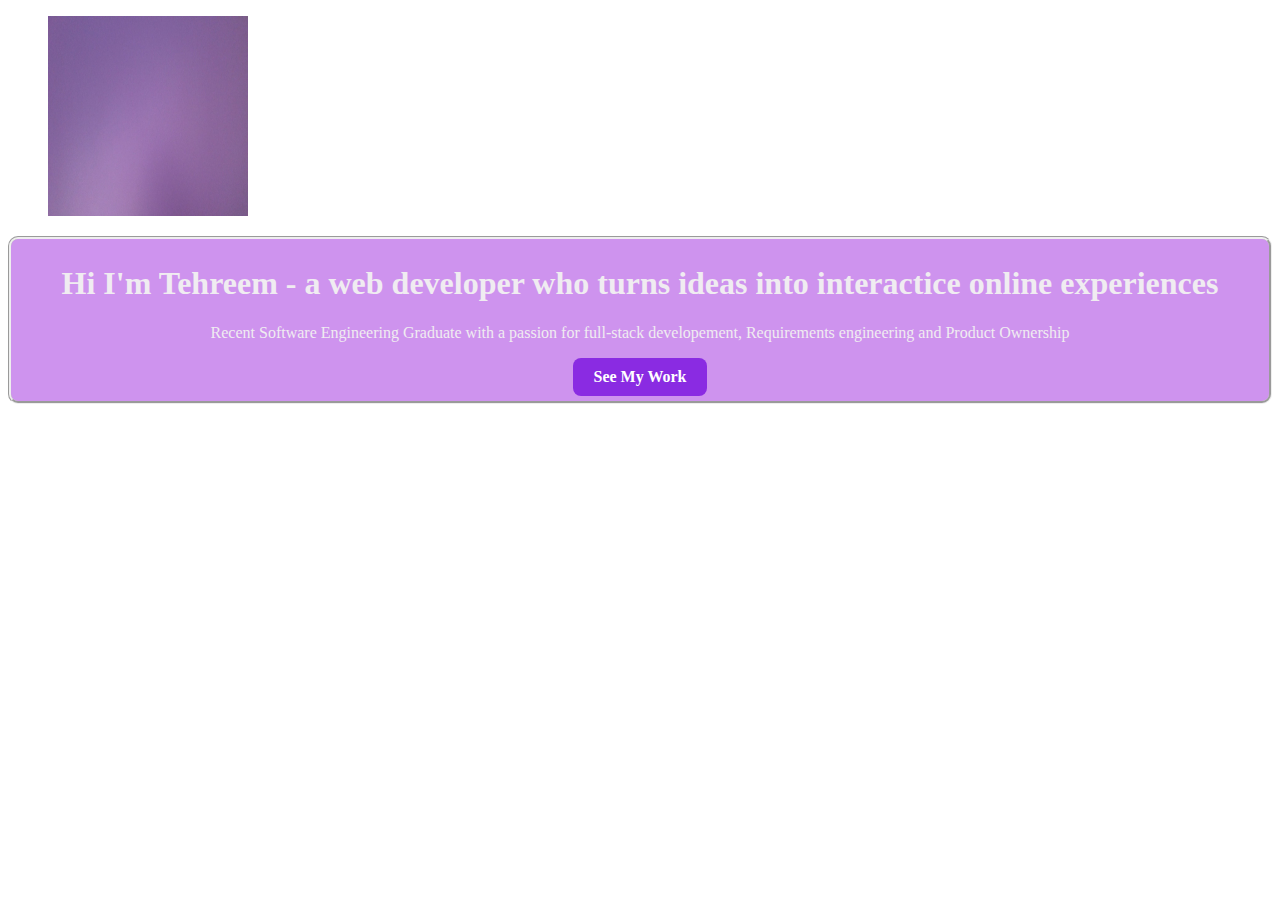
<file: index.html>
<!DOCTYPE html>
<html lang="en">

<head>
    <meta charset="UTF-8">
    <meta name="viewport" content="width=device-width, initial-scale=1.0">
    <title>Personal Portfolio</title>
    <link rel="stylesheet" href="style.css">
</head>

<body>
    <main>
        <figure>
            <img src="myimage.jpg" alt="my image" width="200px" height="200px">
        </figure>
        <article>
                <h1>Hi I'm Tehreem - a web developer who turns ideas into interactice online experiences</h1>
                <p>Recent Software Engineering Graduate with a passion for full-stack developement, Requirements
                    engineering
                    and Product Ownership</p>
                <a href="something" class="button">See My Work</a>
        </article>
    </main>

</body>

</html>
</file>
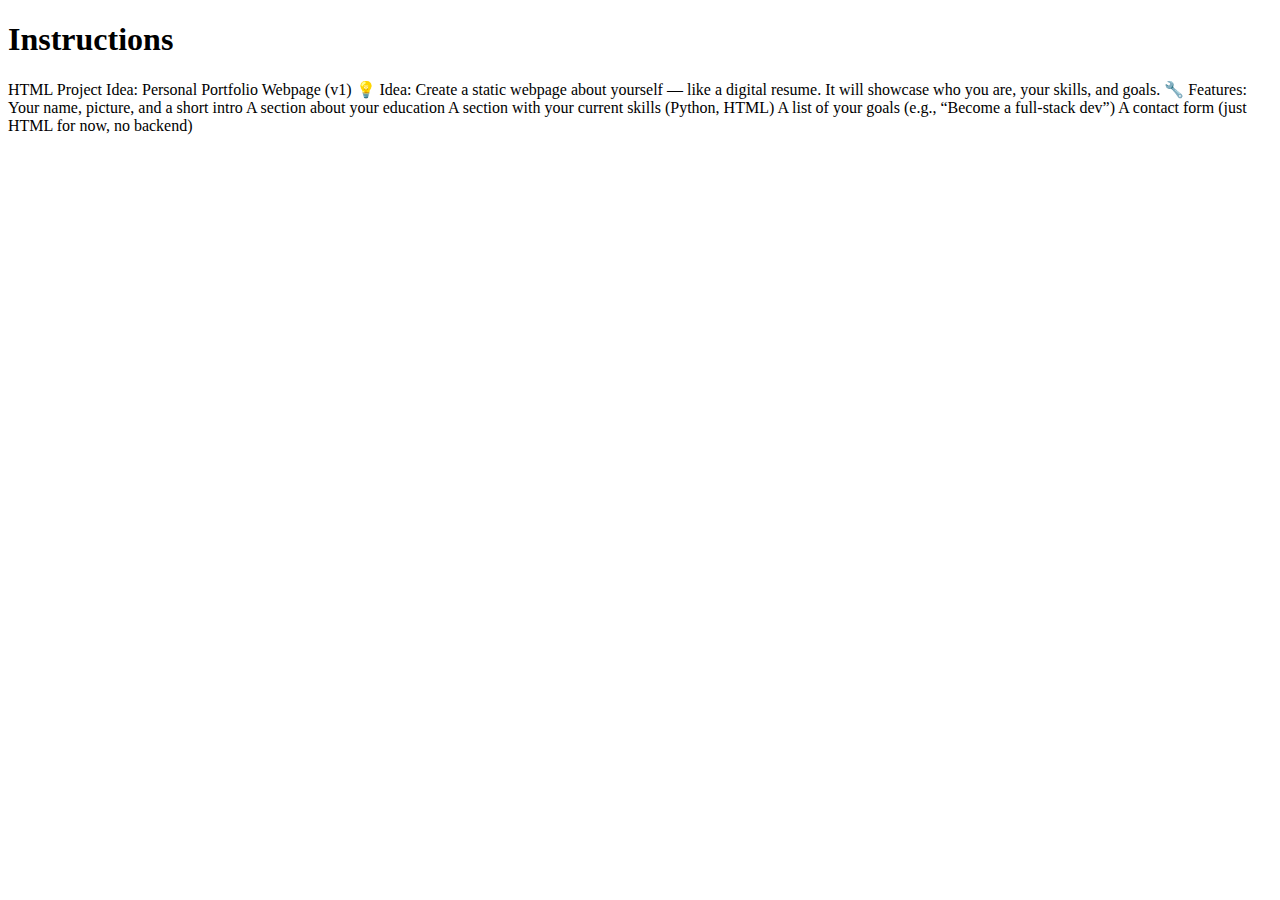
<file: instructions.html>
<!DOCTYPE html>
<html lang="en">

<head>
    <meta charset="UTF-8">
    <meta name="viewport" content="width=device-width, initial-scale=1.0">
    <title>Instructions</title>
</head>

<body>
    <main>
        <h1>
            Instructions
        </h1>
        HTML Project Idea: Personal Portfolio Webpage (v1)
        💡 Idea:
        Create a static webpage about yourself — like a digital resume. It will showcase who you are, your skills, and
        goals.

        🔧 Features:
        Your name, picture, and a short intro

        A section about your education

        A section with your current skills (Python, HTML)

        A list of your goals (e.g., “Become a full-stack dev”)

        A contact form (just HTML for now, no backend)
    </main>
</body>

</html>
</file>
<file: style.css>
figure {
    align-self: left;
}

article {
    background-color: rgb(206, 147, 238);
    border-style: groove;
    border-radius: 10px;
    margin: 0px;
    padding: 5px;
    text-align: center;
    font-family: Cambria, Cochin, Georgia, Times, 'Times New Roman';
    color: rgb(240, 236, 241);
    align-self: right;

}

a {
    color: blueviolet;
}

.button {
    display: inline-block;
    background-color: blueviolet;
    color: white;
    padding: 10px 20px;
    border-radius: 8px;
    text-decoration: none;
    font-weight: bold;
}

.button:hover {
    background-color: rgb(172, 129, 212);
}
</file>
